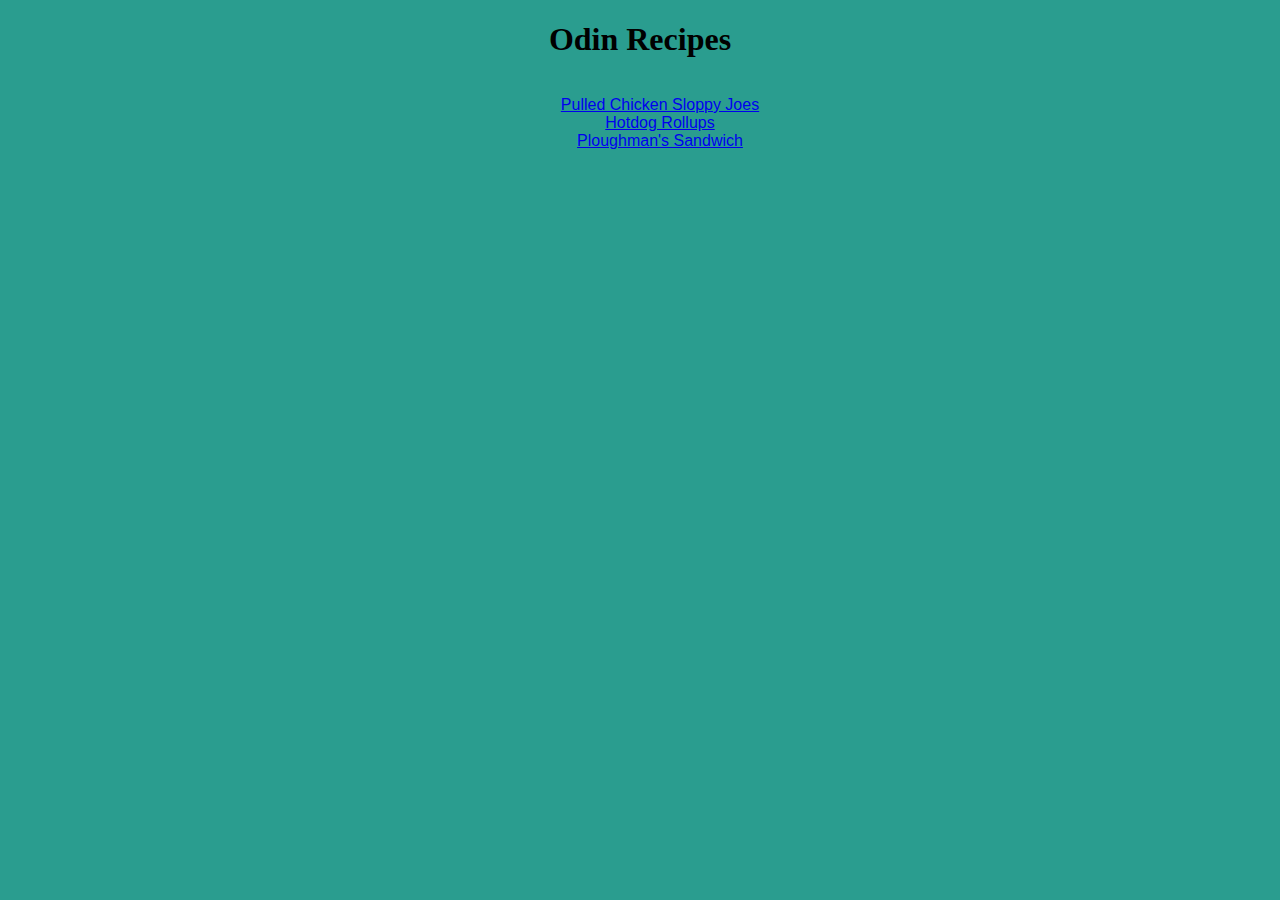
<file: index.html>
<!DOCTYPE html>
<html lang="en">
<head>
    <meta charset="UTF-8">
    <meta name="viewport" content="width=device-width, initial-scale=1.0">
    <title>Odin Recipes</title>
    <link rel="stylesheet" href="style.css">
</head>
<body class="mainpage">
    <h1>Odin Recipes</h1>
    <div class="featured">
        <ul>
            <li><a href="./recipes/pulled_chicken_sloppy_joes.html">Pulled Chicken Sloppy Joes</a></li>
            <li><a href="./recipes/hotdog_rollups.html">Hotdog Rollups</a></li>
            <li><a href="./recipes/ploughman_sandwich.html">Ploughman's Sandwich</a></li>
        </ul>
    </div>
    
    
</body>
</html>
</file>
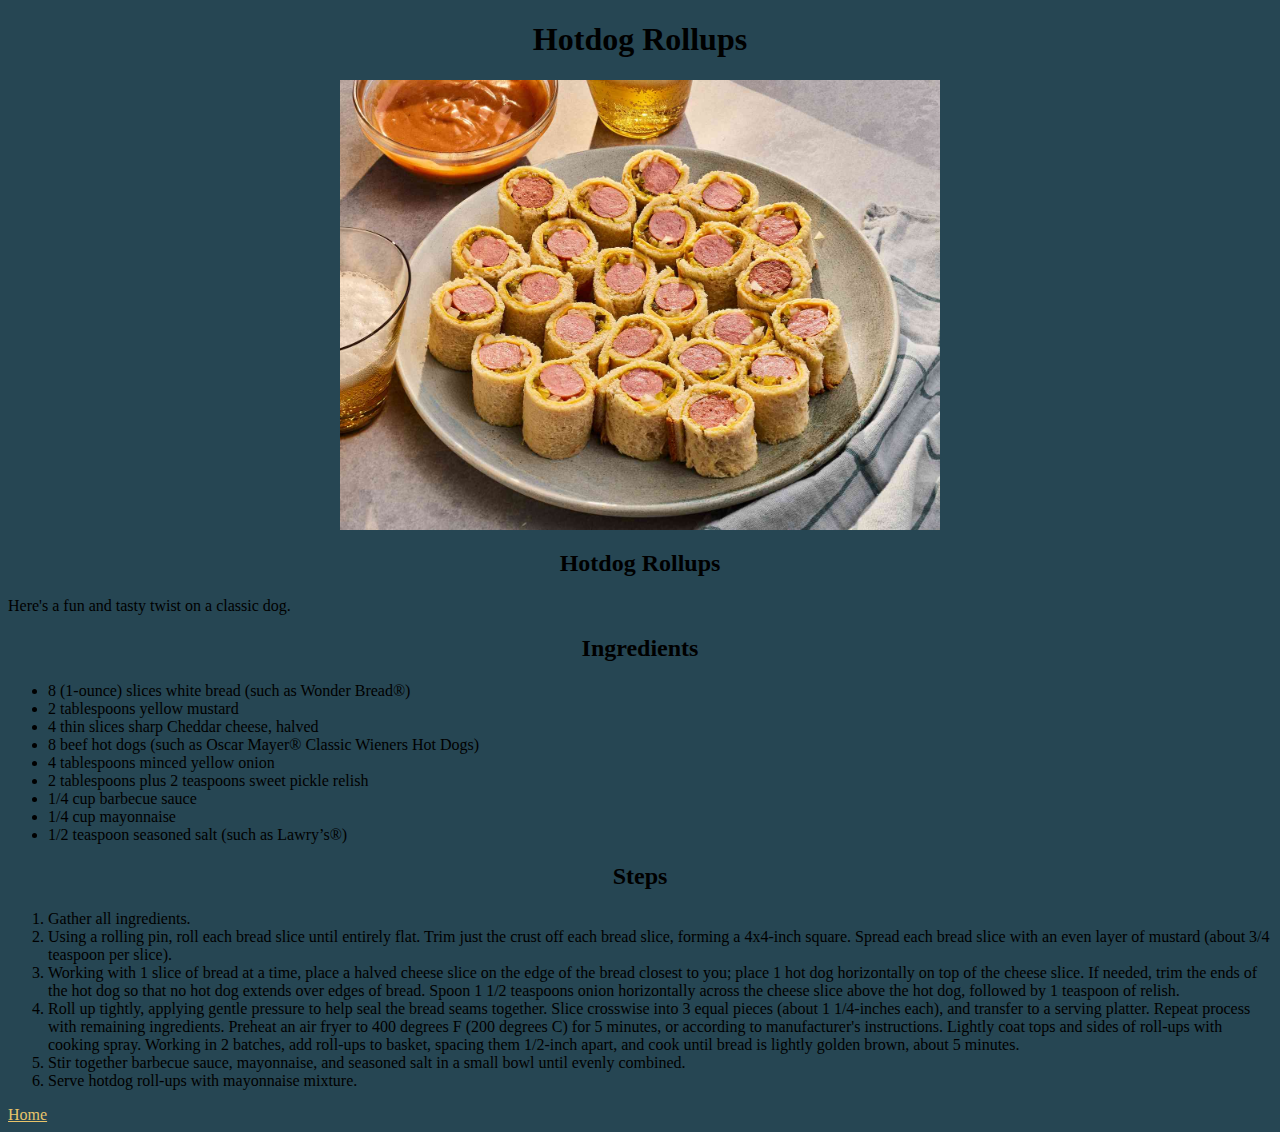
<file: recipes/hotdog_rollups.html>
<!DOCTYPE html>
<html lang="en">
<head>
    <meta charset="UTF-8">
    <meta name="viewport" content="width=device-width, initial-scale=1.0">
    <title>Hotdog Rollups</title>
    <link rel="stylesheet" href="../style.css">
</head>
<body class="hotdog_rollups">
    <h1>Hotdog Rollups</h1> 
    <img src="../img/hotdog_rollups.jpg" alt="Hotdog Rollups">
    <h2>Hotdog Rollups</h2>
    <p>Here's a fun and tasty twist on a classic dog.</p>
    <h2>Ingredients</h2>
    <ul>
     <li>8 (1-ounce) slices white bread (such as Wonder Bread®)</li>
     <li>2 tablespoons yellow mustard</li>
     <li>4 thin slices sharp Cheddar cheese, halved</li>
     <li>8 beef hot dogs (such as Oscar Mayer® Classic Wieners Hot Dogs)</li>
     <li>4 tablespoons minced yellow onion</li>
     <li>2 tablespoons plus 2 teaspoons sweet pickle relish</li>
     <li>1/4 cup barbecue sauce</li>
     <li>1/4 cup mayonnaise</li>
     <li>1/2 teaspoon seasoned salt (such as Lawry’s®)</li>
    </ul>
    <h2>Steps</h2>
    <ol>
     <li>Gather all ingredients.</li>
     <li>Using a rolling pin, roll each bread slice until entirely flat. Trim just the crust off each bread slice, forming a 4x4-inch square. Spread each bread slice with an even layer of mustard (about 3/4 teaspoon per slice).</li>
     <li>Working with 1 slice of bread at a time, place a halved cheese slice on the edge of the bread closest to you; place 1 hot dog horizontally on top of the cheese slice. If needed, trim the ends of the hot dog so that no hot dog extends over edges of bread. Spoon 1 1/2 teaspoons onion horizontally across the cheese slice above the hot dog, followed by 1 teaspoon of relish.</li>
     <li>Roll up tightly, applying gentle pressure to help seal the bread seams together. Slice crosswise into 3 equal pieces (about 1 1/4-inches each), and transfer to a serving platter. Repeat process with remaining ingredients. Preheat an air fryer to 400 degrees F (200 degrees C) for 5 minutes, or according to manufacturer's instructions. Lightly coat tops and sides of roll-ups with cooking spray. Working in 2 batches, add roll-ups to basket, spacing them 1/2-inch apart, and cook until bread is lightly golden brown, about 5 minutes.</li>
     <li>Stir together barbecue sauce, mayonnaise, and seasoned salt in a small bowl until evenly combined.</li>
     <li>Serve hotdog roll-ups with mayonnaise mixture.</li>
    </ol>

    <a href="../index.html">Home</a>
</body>
</html>
</file>
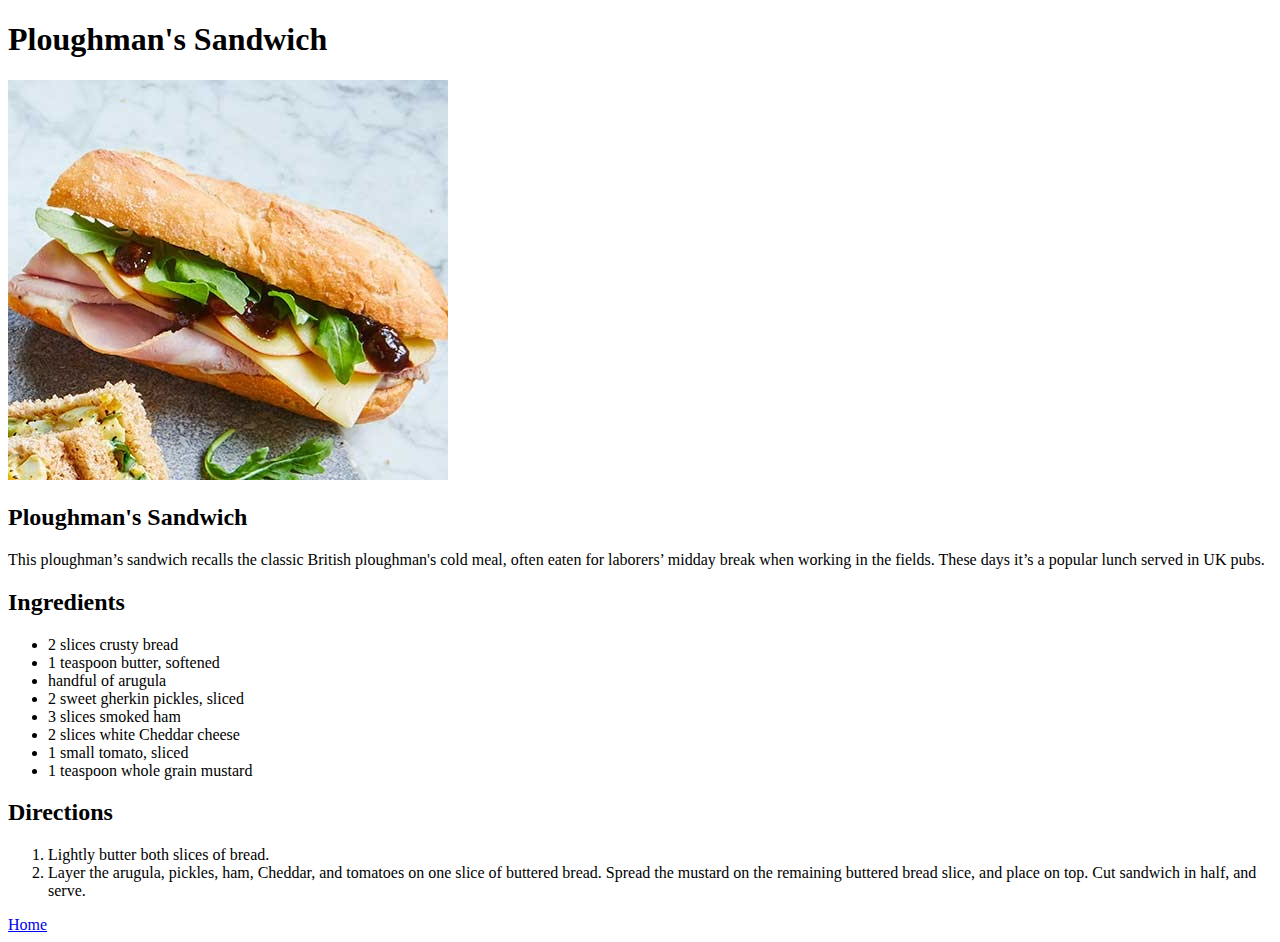
<file: recipes/ploughman_sandwich.html>
<!DOCTYPE html>
<html lang="en">
<head>
    <meta charset="UTF-8">
    <meta name="viewport" content="width=device-width, initial-scale=1.0">
    <title>Ploughman's Sandwich</title>
    <link rel="stylesheet" href="../style.css">
</head>
<body class="ploughman_sandwich">
    <h1>Ploughman's Sandwich</h1>
    <img src="../img/ploughmans_sandwich.jpg" alt="Ploughman's Sandwich">
    <h2>Ploughman's Sandwich</h2>
    <p>This ploughman’s sandwich recalls the classic British ploughman's cold meal, often eaten for laborers’ midday break when working in the fields. These days it’s a popular lunch served in UK pubs.</p>
    <h2>Ingredients</h2>
    <ul>
        <li>2 slices crusty bread</li>
        <li>1 teaspoon butter, softened</li>
        <li>handful of arugula</li>
        <li>2 sweet gherkin pickles, sliced</li>
        <li>3 slices smoked ham</li>
        <li>2 slices white Cheddar cheese</li>
        <li>1 small tomato, sliced</li>
        <li>1 teaspoon whole grain mustard</li>
    </ul>
    <h2>Directions</h2>
        <ol>
            <li>Lightly butter both slices of bread.</li>
            <li>Layer the arugula, pickles, ham, Cheddar, and tomatoes on one slice of buttered bread. Spread the mustard on the remaining buttered bread slice, and place on top. Cut sandwich in half, and serve.</li>
        </ol>

    <a href="../index.html">Home</a>
</body>
</html>
</file>
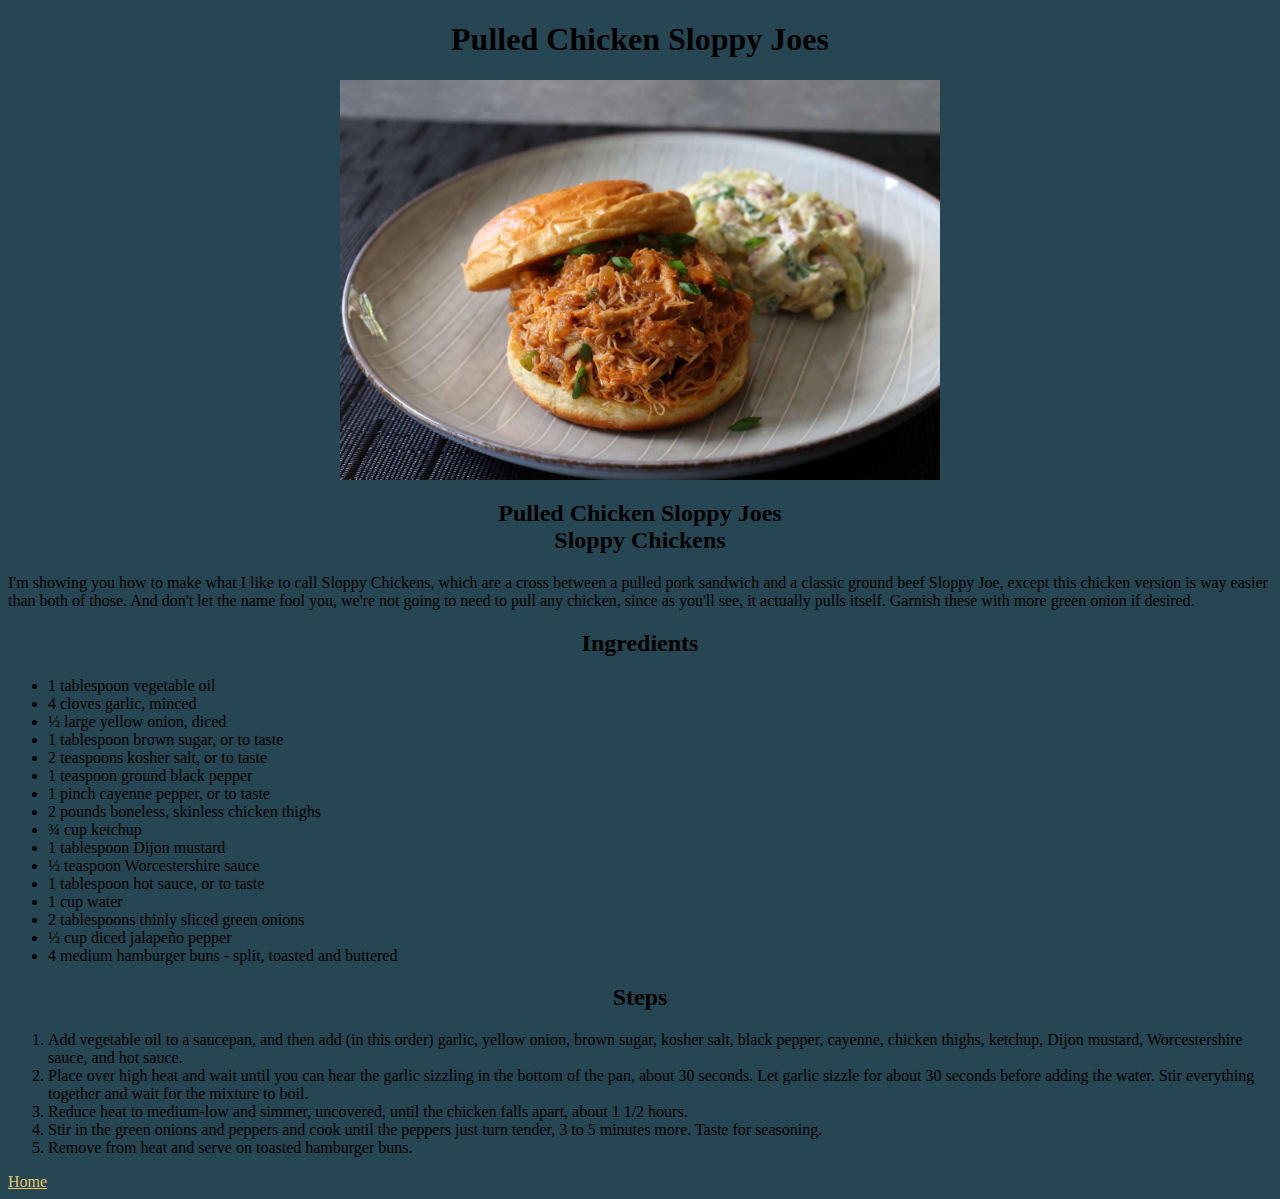
<file: recipes/pulled_chicken_sloppy_joes.html>
<!DOCTYPE html>
<html lang="en">
<head>
    <meta charset="UTF-8">
    <meta name="viewport" content="width=device-width, initial-scale=1.0">
    <title>Pulled Chicken Sloppy Joes</title>
    <link rel="stylesheet" href="../style.css">
</head>
<body class="pulled_chicken_sloppy_joes">
   <h1>Pulled Chicken Sloppy Joes</h1> 
   <img src="../img/pulled_chickensj.jpg" alt="Pulled Chicken Sloppy Joe">
   <h2>Pulled Chicken Sloppy Joes<br>Sloppy Chickens</h2>
   <p>I'm showing you how to make what I like to call Sloppy Chickens, which are a cross between a pulled pork sandwich and a classic ground beef Sloppy Joe, except this chicken version is way easier than both of those. And don't let the name fool you, we're not going to need to pull any chicken, since as you'll see, it actually pulls itself. Garnish these with more green onion if desired.</p>
   <h2>Ingredients</h2>
   <ul>
    <li>1 tablespoon vegetable oil</li>
    <li>4 cloves garlic, minced</li>
    <li>½ large yellow onion, diced</li>
    <li>1 tablespoon brown sugar, or to taste</li>
    <li>2 teaspoons kosher salt, or to taste</li>
    <li>1 teaspoon ground black pepper</li>
    <li>1 pinch cayenne pepper, or to taste</li>
    <li>2 pounds boneless, skinless chicken thighs</li>
    <li>¾ cup ketchup</li>
    <li>1 tablespoon Dijon mustard</li>
    <li>½ teaspoon Worcestershire sauce</li>
    <li>1 tablespoon hot sauce, or to taste</li>
    <li>1 cup water</li>
    <li>2 tablespoons thinly sliced green onions</li>
    <li>½ cup diced jalapeño pepper</li>
    <li>4 medium hamburger buns - split, toasted and buttered</li>
   </ul>
   <h2>Steps</h2>
   <ol>
    <li>Add vegetable oil to a saucepan, and then add (in this order) garlic, yellow onion, brown sugar, kosher salt, black pepper, cayenne, chicken thighs, ketchup, Dijon mustard, Worcestershire sauce, and hot sauce.</li>
    <li>Place over high heat and wait until you can hear the garlic sizzling in the bottom of the pan, about 30 seconds. Let garlic sizzle for about 30 seconds before adding the water. Stir everything together and wait for the mixture to boil.</li>
    <li>Reduce heat to medium-low and simmer, uncovered, until the chicken falls apart, about 1 1/2 hours.</li>
    <li>Stir in the green onions and peppers and cook until the peppers just turn tender, 3 to 5 minutes more. Taste for seasoning.</li>
    <li>Remove from heat and serve on toasted hamburger buns.</li>
   </ol>
  

   <a href="../index.html">Home</a>
</body>
</html>
</file>
<file: style.css>
.mainpage {
    background-color: #2a9d8f;
}

.mainpage h1 {
    text-align: center;
    font-family: copperplate, fantasy;
}

.mainpage li {
    font-family: 'Gill Sans', 'Gill Sans MT', Calibri, 'Trebuchet MS', sans-serif;
}

.featured {
    text-align: center;
}

.featured ul {
    display: inline-block;
}

.featured li {
    list-style: none;
}

.pulled_chicken_sloppy_joes {
    background-color: #264653;
}

.pulled_chicken_sloppy_joes h1 {
    text-align: center;
    font-family: copperplate, fantasy;
}

.pulled_chicken_sloppy_joes img {
    height: auto;
    width: 600px;
    display: block;
    margin-left: auto;
    margin-right: auto;
}

.pulled_chicken_sloppy_joes h2 {
    text-align: center;
}

.pulled_chicken_sloppy_joes a {
    color: #e9c46a;
}

.hotdog_rollups {
    background-color: #264653;
}

.hotdog_rollups h1 {
    text-align: center;
    font-family: copperplate, fantasy;
}

.hotdog_rollups img {
    height: auto;
    width: 600px;
    display: block;
    margin-left: auto;
    margin-right: auto;
}

.hotdog_rollups h2 {
    text-align: center;
}

.hotdog_rollups a {
    color: #e9c46a;
}

.hotdog_rollups {
    background-color: #264653;
}

.hotdog_rollups h1 {
    text-align: center;
    font-family: copperplate, fantasy;
}

.hotdog_rollups img {
    height: auto;
    width: 600px;
    display: block;
    margin-left: auto;
    margin-right: auto;
}

.hotdog_rollups h2 {
    text-align: center;
}

.hotdog_rollups a {
    color: #e9c46a;
}
</file>
